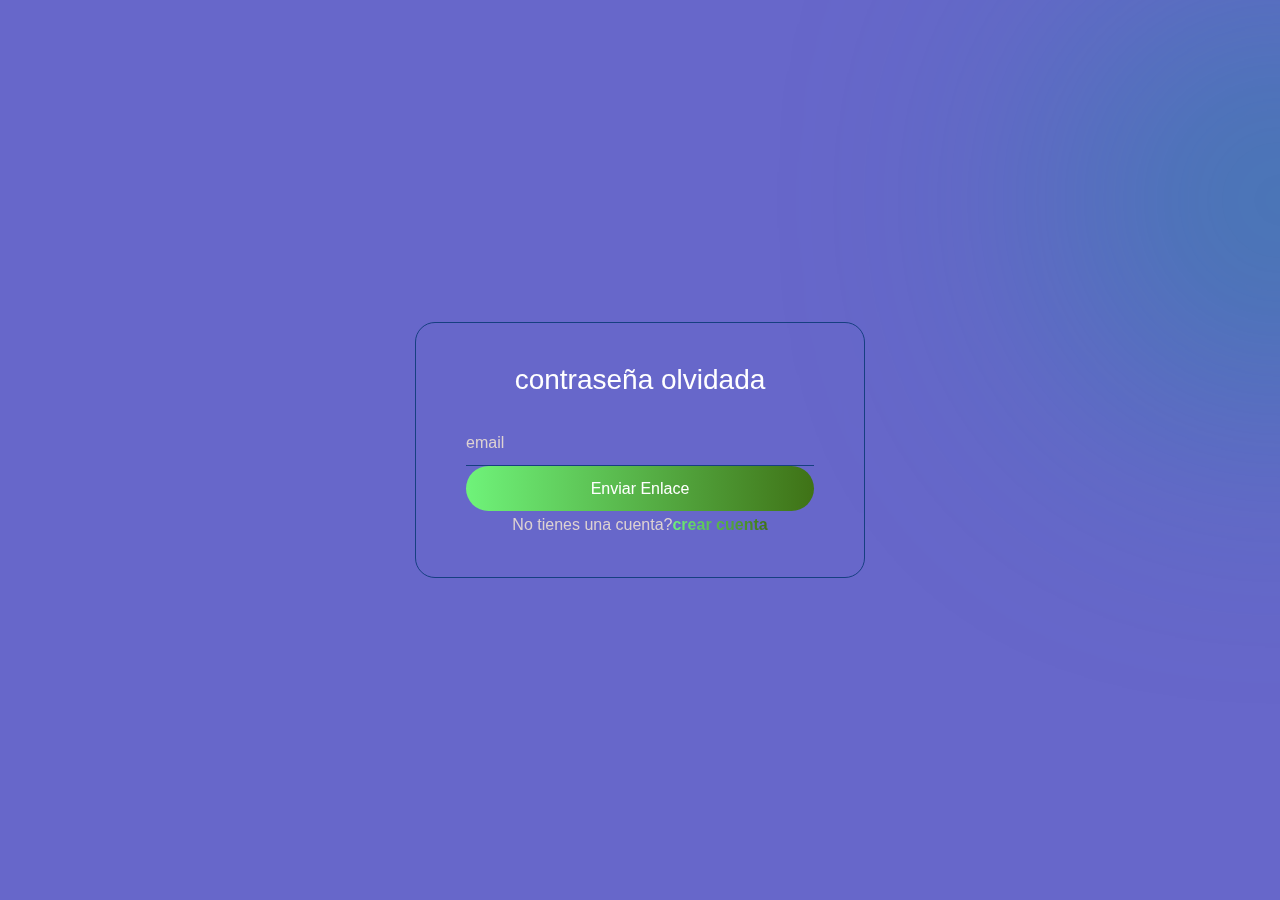
<file: PAG.PIA/recuperar.html>
<!DOCTYPE html>
<html lang="en">
<head>
    <meta charset="UTF-8">
    <meta name="viewport" content="width=device-width, initial-scale=1.0">
    <title>contraseña olvidada</title>
    <link rel="shorcut icon" href="imagenes/refrigerios_png.png"/>
    <link rel="stylesheet" href="style.css">
</head>
<body>
    <section class="form-main">
        <div class="form-content">
         <div class="circle-1"></div>
         <div class="circle-2"></div>
         <div class="circle-3"></div>
         <div class="box">
           <h3>contraseña olvidada</h3>
             <form action="">
               <div class="input.box">
                 <input type="text" placeholder="email" class="input-control"> 
               </div>    
               <button type="submit" class="btn">enviar enlace</button>
             </form>     
             <p>No tienes una cuenta?<a href="signup.html" class="gradient-text">crear cuenta</a></p>   
           </div>         
         </div>         
       </section>          
     </body>
     </html>  
</body>
</html>
</file>
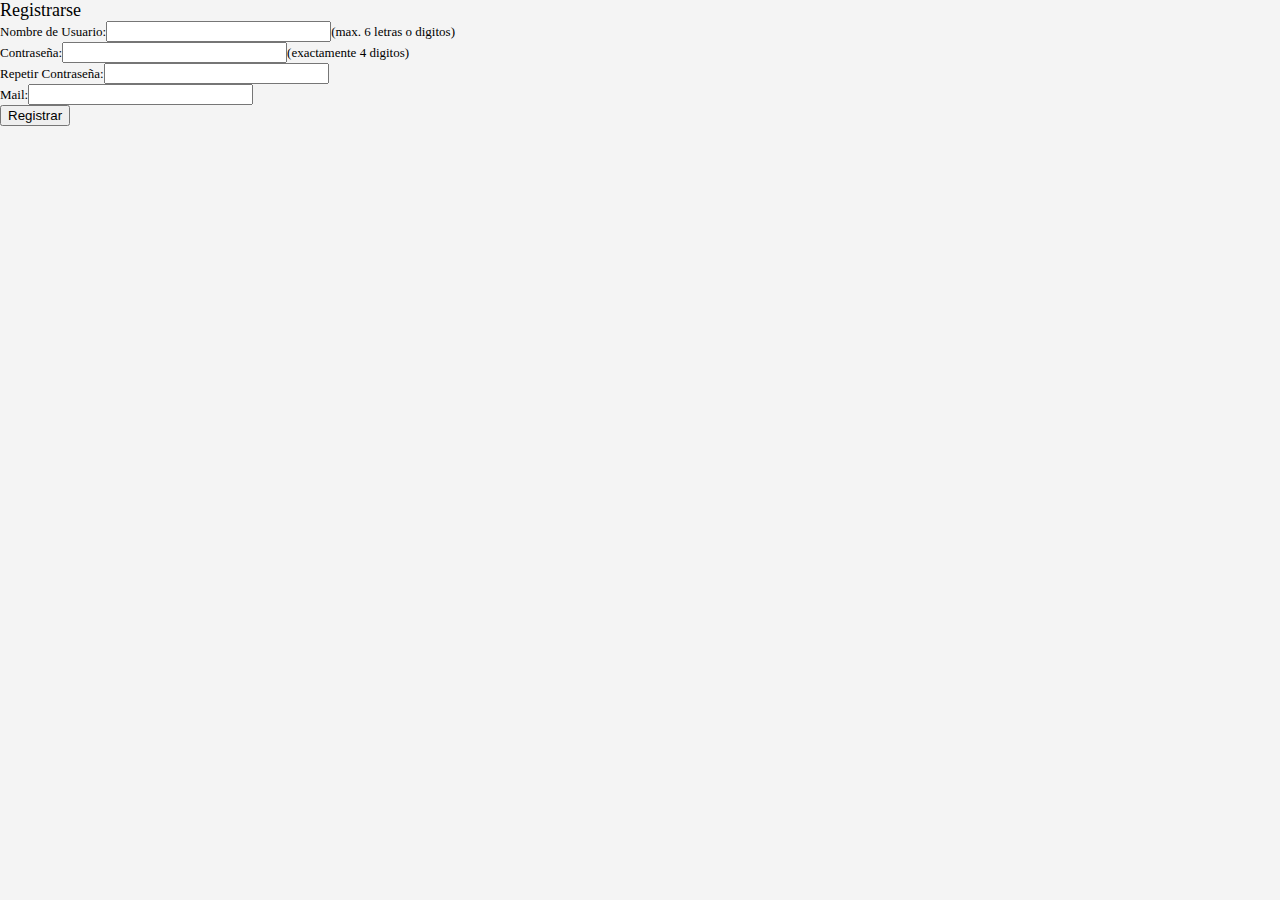
<file: PAG.PIA/registrarse.html>
<!DOCTYPE html>
<html lang="en">
<head>
    <meta charset="UTF-8">
    <meta name="viewport" content="width=device-width, initial-scale=1.0">
    <title>Registrarse</title>
    <link rel="stylesheet" href="styles.css"> 
</head>
<body>
    <div style="width: 1300px" align="left" >
        <font color="black" size="4" face="bookman old style negrita">Registrarse</f>
        <font color="black" size="2" face="bookman old style">
        <form action="registro" method="post">
        Nombre de Usuario:<input maxlength="25" size="25" name="username" />(max. 6  letras o digitos)
        <br />
        Contraseña:<input type="password" maxlength="25" size="25" name="password" />(exactamente 4 digitos)
        <br />
        Repetir Contraseña:<input type="password" maxlength="25" size="25" name="cpassword" />
        <br />
        Mail:<input maxlength="35" size="25" name="email" />
        <br />
        <input type="submit" value="Registrar" />
        </form></f></div>
  </body>
</body>
</html>
</file>
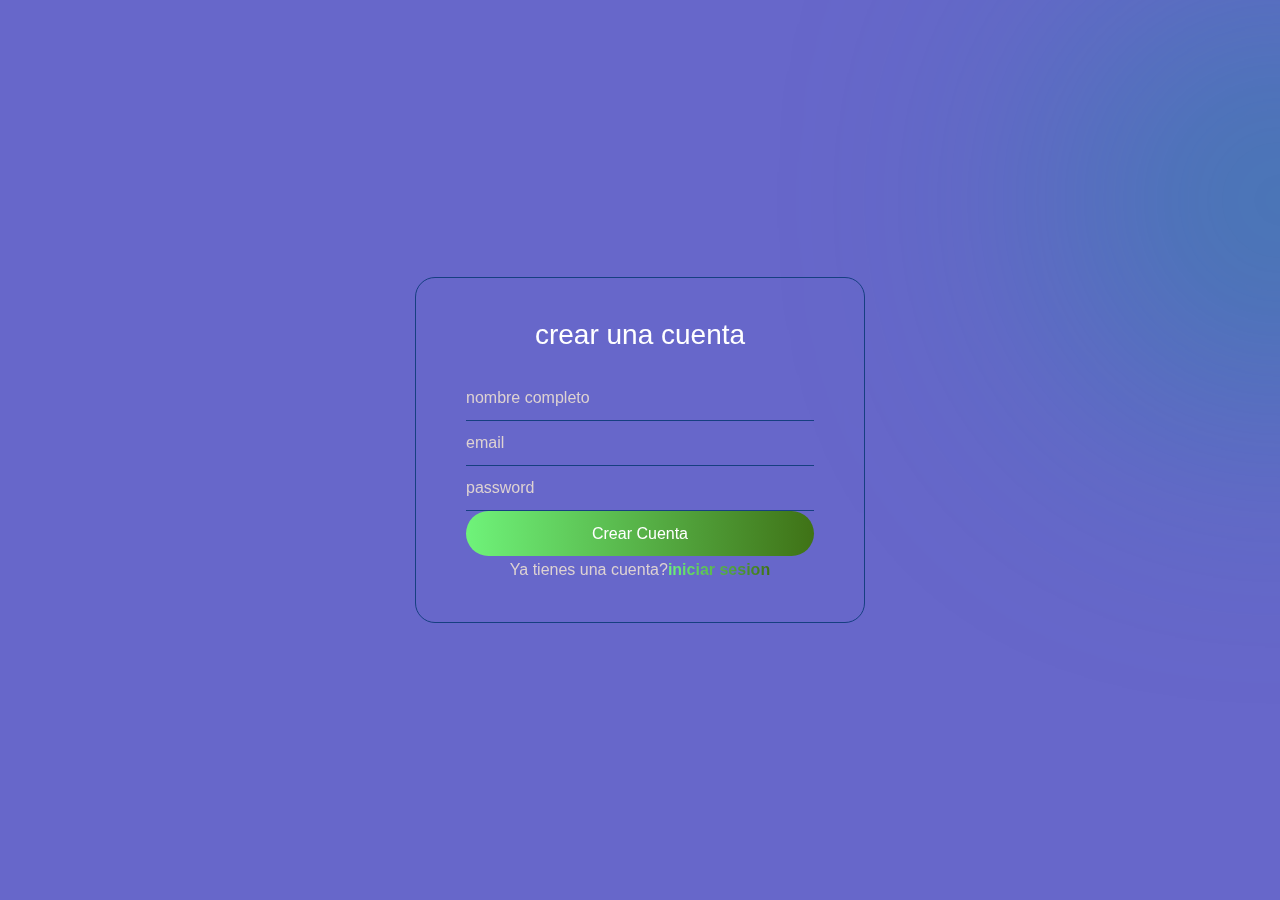
<file: PAG.PIA/signup.html>
<!DOCTYPE html>
<html lang="en">
<head>
    <meta charset="UTF-8">
    <meta name="viewport" content="width=device-width, initial-scale=1.0">
    <title>inscribirse</title>
    <link rel="shorcut icon" href="imagenes/refrigerios_png.png"/>
    <link rel="stylesheet" href="style.css">
</head>
<body>
    <section class="form-main">
        <div class="form-content">
         <div class="circle-1"></div>
         <div class="circle-2"></div>
         <div class="circle-3"></div>
         <div class="box">
           <h3>crear una cuenta</h3>
             <form action="">
                <div class="input.box">
                    <input type="text" placeholder="nombre completo" class="input-control"> 
                  </div>
               <div class="input.box">
                 <input type="text" placeholder="email" class="input-control"> 
               </div>    
               <div class="input.box">
                 <input type="password" placeholder="password" class="input-control"> 
               </div>
               <button type="submit" class="btn">crear cuenta</button>
             </form>     
             <p>Ya tienes una cuenta?<a href="index.html" class="gradient-text">iniciar sesion</a></p>   
           </div>         
         </div>         
        </section>     
</body>
</html>
</file>
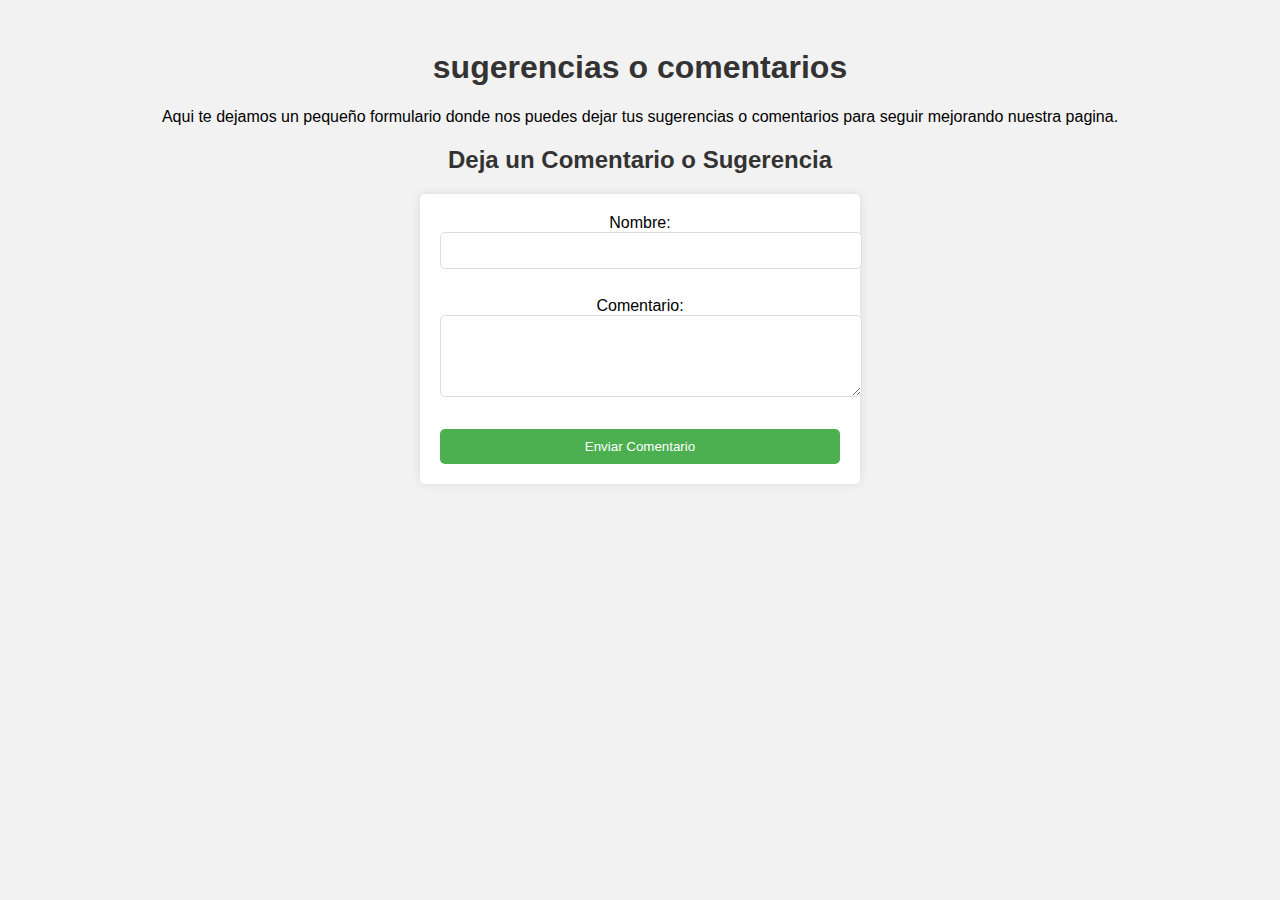
<file: PAG.PIA/sugerencias.html>
<!DOCTYPE html>
<html lang="en">
<head>
    <meta charset="UTF-8">
    <meta name="viewport" content="width=device-width, initial-scale=1.0">
    <title>Caja de comentarios</title>
    <link rel="shorcut icon" href="imagenes/refrigerios_png.png"/>
    <link rel="stylesheet" href="suge.css">
</head>
<body>
    <h1>sugerencias o comentarios</h1>
    <p>Aqui te dejamos un pequeño formulario donde nos puedes dejar tus sugerencias o comentarios para seguir mejorando 
       nuestra pagina. </p>

    <h2>Deja un Comentario o Sugerencia</h2>
    <form action="#" method="post">
        <label for="nombre">Nombre:</label><br>
        <input type="text" id="nombre" name="nombre" required><br><br>
        <label for="comentario">Comentario:</label><br>
        <textarea id="comentario" name="comentario" rows="4" cols="50" required></textarea><br><br>
        <input type="submit" value="Enviar Comentario">
    </form>
</body>
</html>
</file>
<file: PAG.PIA/style.css>
:root{
    --green: rgb(111, 243, 122) ;
    --plomo: rgb(63, 114, 22);
    --blue:  rgb(220, 85%, 57%);
    --violet: rgb(14, 150, 143);
    --tex-white: rgb(255, 255, 255);
    --text-light-gray: rgb(221, 210, 210);
    --body-bg-color:rgb(103, 103, 202);
    --glass-bg-color: rgb(143, 84, 84) ;
    --border-color: #163f81;
    --blur: blur(10px);
    --button-hover-color: rgb(23, 13, 163) ;
 }
 *{
    margin: 0;
    padding: 0;
    box-sizing: border-box;
 }
body{
    background-color: var(--body-bg-color);
    color: var(--text-light-gray);
    font-family: Verdana, Geneva, Tahoma, sans-serif;
    font-weight: 300;
    font-size: 16px;
    line-height: 1.5;
    overflow-x: hidden;
    text-align: center;
    margin: 20px; 
 }
    body:after,

    body:before{
    content:"";
    position: fixed;
    height: 400px;
    width: 400px;
    border-radius: 50%;
    z-index: -1;
    filter: blur(150px);
    opacity: 0.5;
    }
    body:before{
    background-color: var(--blue);
    left: 0;
    bottom: 0;
    transform: translate(-50%);
    }  
    body:after{
    background-color: var(--violet);
    right: 0;
    top: 0;
    transform: translate(50%);
    } 
    .form-content .box{
        border-color: var(--glass-bg-color);
        border: 1px solid var(--border-color);
        padding: 40px 50px;
        border-radius: 20px;
        backdrop-filter: var(--blur);
    }
    .form-main{
        min-height: 100vh;
        padding: 60px 15px;
        display: flex;
        align-items: center;
        justify-content: center;
        overflow: hidden;
    }
    .form-content{
        width: 100%;
        max-width: 450px;
        position: relative;
        z-index: 1;
    }
    .form-content h3{
        font-size: 28px;
        text-align: center;
        line-height: 1.2;
        color: var(--tex-white);
        font-weight: 500;
    }
    .form-content form{
        margin: 25px 0 2px;
    }
    .form-content .input-box{
        margin: 25px;
    } 
    .form-content .input-control{
        display: block;
        height: 45px;
        width: 100%;
        background-color: transparent;
        border: none;
        border-bottom: 1px solid var(--border-color);
        color: inherit;
        font-family: inherit;
        font-size: 16px;
    }
    .form-content .input-control:focus{
        outline: none;
    }
    .form-content .input-link{
        margin-top: 10px;
        text-align: right;
    }
    .form-content .btn{
        height: 45px;
        width: 100%;
        font-size: 16px;
        font-weight: 500;
        text-transform: capitalize;
        font-family: inherit;
        cursor: pointer; 
        border-radius: 25px;
        user-select: none;
        background: linear-gradient(to right, var(--green), var(--plomo));
        border: none;
        color: var(--tex-white);
        position: relative;
        z-index: 1;
        overflow: hidden;
    }
    .form-content .btn::before{
        content: "";
        position: absolute;
        left: 0;
        top: 0;
        height: 100%;
        width: 100%;
        transition: backgound-color 0.5 ease;
        z-index: -1;
    }
    .form-content .btn:hover::before{
        background-color: var(--button-hover-color);
    }
    .form-content p{
        text-align: center;
    }
    .form-content ::placeholder{
        color: inherit;
        opacity: 1;
    }
    a{
        text-decoration: none;
        font-weight: 500;
        display: inline-block;
    }
    .gradient-text{
        background: linear-gradient(to right, var(--green), var(--plomo));
        -webkit-background-clip: text;
        background-clip: text;
        color: transparent;
    }
    .form-content .cirle-1
    .form-content .cirle-2
    .form-content .cirle-3{
        position: absolute;
        background: linear-gradient(to right, var(--blue), var(--violet));
        border-radius: 50%;
        z-index: -1;
    }
    .form-content .cirle-1{
        height: 120px;
        width: 120px;
        left: 0;
        top: 10%;
        transform: translateX(-50%);
    }
    .form-content .cirle-2{
        height: 80px;
        width: 80px;
        right: 0;
        bottom: 0;
        transform: translate(20%, 20%);
    }
    .form-content .cirle-3{
        height: 50px;
        width: 500px;
        right: 10%;
        top: 10%;
    }
    @media(max-width: 575px){
        body::after
        body::before{
            height: 250px;
            width: 250px;
            filter: blur(100px);
        }
        .form-content .box{
            padding: 30px;
        }
        .form-content h3{
            font-size: 24px;
        }
    }
    body {
        font-family: Arial, sans-serif;
        margin: 0;
        padding: 0;
      }
      
      header {
        background-color: #f2f2f2;
        color: #fff;
        text-align: center;
        padding: 20px;
      }
      
      main {
        display: flex;
        flex-direction: column;
        align-items: center;
        padding: 20px;
      }
      
      #snack-list {
        margin-bottom: 20px;
      }
      
      #snack-actions button {
        margin: 5px;
        padding: 10px;
        font-size: 16px;
      }
      
      .modal {
        display: none;
        position: fixed;
        z-index: 1;
        left: 0;
        top: 0;
        width: 100%;
        height: 100%;
        overflow: auto;
        background-color: rgb(0, 0, 0);
        background-color: rgba(0, 0, 0, 0.4);
        padding-top: 60px;
      }
      
      .modal-content {
        background-color: #fefefe;
        margin: 5% auto;
        padding: 20px;
        border: 1px solid #888;
        width: 80%;
      }
      
      .close {
        color: #aaa;
        float: right;
        font-size: 28px;
        font-weight: bold;
      }
      
      .close:hover,
      .close:focus {
        color: black;
        text-decoration: none;
        cursor: pointer;
      }
      
      body {
        font-family: Arial, sans-serif;
        margin: 0;
        padding: 0;
      }
      
      header {
        background-color: #333;
        color: #fff;
        text-align: center;
        padding: 1em 0;
      }
      
      nav {
        display: flex;
        justify-content: center;
        margin-bottom: 10px;
        background-color: #333;
        color: #fff;
        padding: 10px;
      }
      
      ul {
        list-style-type: none;
        margin: 0;
        padding: 0;
        display: flex;
      }
      
      li {
        margin: 0 15px;
      }
      
      a {
        text-decoration: none;
        color: #fff;
        font-weight: bold;
        font-size: 16px;
      }
      
      a:hover {
        color: #1ABC9C; 
      }
      
      main {
        display: flex;
        flex-direction: column;
        align-items: center;
        padding: 20px;
      }
      
      #snack-list {
        margin-bottom: 20px;
      }
      
      #snack-actions button {
        margin: 5px;
        padding: 10px;
        font-size: 16px;
      }
      
      .modal {
        display: none;
        position: fixed;
        z-index: 1;
        left: 0;
        top: 0;
        width: 100%;
        height: 100%;
        overflow: auto;
        background-color: rgb(0, 0, 0);
        background-color: rgba(0, 0, 0, 0.4);
        padding-top: 60px;
      }
      
      .modal-content {
        background-color: #fefefe;
        margin: 5% auto;
        padding: 20px;
        border: 1px solid #888;
        width: 80%;
      }
      
      .close {
        color: #aaa;
        float: right;
        font-size: 28px;
        font-weight: bold;
      }
      
      .close:hover,
      .close:focus {
        color: black;
        text-decoration: none;
        cursor: pointer;
      }
      
      footer {
        background-color: #333;
        color: #fff;
        text-align: center;
        padding: 1em 0;
      }
      
      footer nav {
        display: flex;
        justify-content: center;
      }
      
      footer ul {
        list-style-type: none;
        margin: 0;
        padding: 0;
        display: flex;
      }
      
      footer li {
        margin: 0 15px;
      }
      
      footer a {
        text-decoration: none;
        color: #fff;
        font-weight: bold;
        font-size: 16px;
      }
      
      footer a:hover {
        color: #1ABC9C; 
      }

      img{
        float: right;
        padding: 10px; 
        display: block;
        width: 60%;
        margin: auto;
      }

      nav a{
        color: #fff;
        text-decoration: none;
        margin: 0 10px;
      }

      section{
        padding: 0 10px;
      }
      footer {
        background-color: #333;
        color: #fff;
        text-align: center;
        padding: 10px;
        position: absolute;
        bottom: 0;
        width: 100%;
    }
    .container-1 {
        display: flex;
        align-items: center;
    }

    .text {
        flex: 1;
    }

    .image {
        flex: 1;
    }

    .container-2 {
        display: flex;
        align-items: center;
    }

    .image-1 {
        flex: 1;
        padding: 10px;
        float: left;
        height: auto;
        width: 900%;
    }
    
    .list {
        flex: 1;
    }
    .list ul {
        list-style-type: none;
        padding: 0;
    }

    .list li {
        margin: 10px 0;
    }

    .image img {
        max-width: 100%;
        height: auto;
    }

    .content-3 {
        padding: 20px; 
    }

    .container {
      display: flex;
      align-items: center;
    }

    .list-2 {
      flex: 1;
      padding: 20px;
    }

    .image-s {
      flex: 1;
    }
    .list ul {
     list-style-type: none;
     padding: 0;
    }

    .list li {
     margin: 30px 0;
    }

    .image img {
     max-width: 900%;
     height: auto;
    }

    .container-3 {
      display: flex;
      align-items: center;
    }

    .text-1 {
      flex: 1;
      padding: 20px;
    }

    .image-2 {
      flex: 1;
    }

    .image img {
      max-width: 100%;
      height: auto;
      display: block;
    }
    h2{
      font-family: 'Courier New', Courier, monospace ;
      font-style: italic;
      background-color: rgb(22, 49, 51);
      margin-bottom: 20px;
      margin-top: 20px;
      padding: 10px;
      border: 10px solid rgb(0, 0, 0);
      width: 400px;
      height: 150px;
    }
    .pro{
      font-family: 'Courier New', Courier, monospace ;
      font-style: italic;
      background-color: rgb(22, 49, 51);
      margin-bottom: 20px;
      margin-top: 20px;
      padding: 10px;
      border: 10px solid rgb(0, 0, 0);
      width: 400px;
      height: 100px;
    }
    .proc{
      font-family: 'Courier New', Courier, monospace ;
      font-style: italic;
      background-color: rgb(22, 49, 51);
      margin-bottom: 20px;
      margin-top: 20px;
      padding: 10px;
      border: 10px solid rgb(0, 0, 0);
      width: 400px;
      height: 80px;
    }
</file>
<file: PAG.PIA/styles.css>
body {
    font-family: Arial, sans-serif;
    margin: 0;
    padding: 0;
    background-color: #f4f4f4;
  }
  
  header {
    background-color: #333;
    color: #fff;
    text-align: center;
    padding: 1em 0;
  }
  
  main {
    display: flex;
    flex-direction: column;
    align-items: center;
    padding: 20px;
  }
  
  #snack-list {
    margin-bottom: 20px;
  }
  
  #snack-actions button {
    margin: 5px;
    padding: 10px;
    font-size: 16px;
  }
  
  .modal {
    display: none;
    position: fixed;
    z-index: 1;
    left: 0;
    top: 0;
    width: 100%;
    height: 100%;
    overflow: auto;
    background-color: rgb(0, 0, 0);
    background-color: rgba(0, 0, 0, 0.4);
    padding-top: 60px;
  }
  
  .modal-content {
    background-color: #fefefe;
    margin: 5% auto;
    padding: 20px;
    border: 1px solid #888;
    width: 80%;
  }
  
  .close {
    color: #aaa;
    float: right;
    font-size: 28px;
    font-weight: bold;
  }
  
  .close:hover,
  .close:focus {
    color: black;
    text-decoration: none;
    cursor: pointer;
  }
  
  body {
    font-family: Arial, sans-serif;
    margin: 0;
    padding: 0;
    background-color: #f4f4f4;
  }
  
  header {
    background-color: #333;
    color: #fff;
    text-align: center;
    padding: 1em 0;
  }
  
  nav {
    display: flex;
    justify-content: center;
    margin-bottom: 10px;
  }
  
  ul {
    list-style-type: none;
    margin: 0;
    padding: 0;
    display: flex;
  }
  
  li {
    margin: 0 15px;
  }
  
  a {
    text-decoration: none;
    color: #fff;
    font-weight: bold;
    font-size: 16px;
  }
  
  a:hover {
    color: #1ABC9C; 
  }
  
  main {
    display: flex;
    flex-direction: column;
    align-items: center;
    padding: 20px;
  }
  
  #snack-list {
    margin-bottom: 20px;
  }
  
  #snack-actions button {
    margin: 5px;
    padding: 10px;
    font-size: 16px;
  }
  
  .modal {
    display: none;
    position: fixed;
    z-index: 1;
    left: 0;
    top: 0;
    width: 100%;
    height: 100%;
    overflow: auto;
    background-color: rgb(0, 0, 0);
    background-color: rgba(0, 0, 0, 0.4);
    padding-top: 60px;
  }
  
  .modal-content {
    background-color: #fefefe;
    margin: 5% auto;
    padding: 20px;
    border: 1px solid #888;
    width: 80%;
  }
  
  .close {
    color: #aaa;
    float: right;
    font-size: 28px;
    font-weight: bold;
  }
  
  .close:hover,
  .close:focus {
    color: black;
    text-decoration: none;
    cursor: pointer;
  }
  
  footer {
    background-color: #333;
    color: #fff;
    text-align: center;
    padding: 1em 0;
  }
  
  footer nav {
    display: flex;
    justify-content: center;
  }
  
  footer ul {
    list-style-type: none;
    margin: 0;
    padding: 0;
    display: flex;
  }
  
  footer li {
    margin: 0 15px;
  }
  
  footer a {
    text-decoration: none;
    color: #fff;
    font-weight: bold;
    font-size: 16px;
  }
  
  footer a:hover {
    color: #1ABC9C; 
  }
</file>
<file: PAG.PIA/suge.css>
body {
    font-family: Arial, sans-serif;
    background-color: #f2f2f2;
    padding: 20px;
    text-align: center;
}

h1, h2 {
    color: #333;
}
form {
    max-width: 400px;
    margin: 0 auto;
    background-color: #fff;
    padding: 20px;
    border-radius: 5px;
    box-shadow: 0 0 10px rgba(0, 0, 0, 0.1);
}
input[type="text"],
        textarea {
            width: 100%;
            padding: 10px;
            margin-bottom: 10px;
            border: 1px solid #ddd;
            border-radius: 5px;
        }
         input[type="submit"] {
            width: 100%;
            background-color: #4CAF50;
            color: #fff;
            padding: 10px;
            border: none;
            border-radius: 5px;
            cursor: pointer;
        }
        input[type="submit"]:hover {
            background-color: #45a049;
        }
</file>
